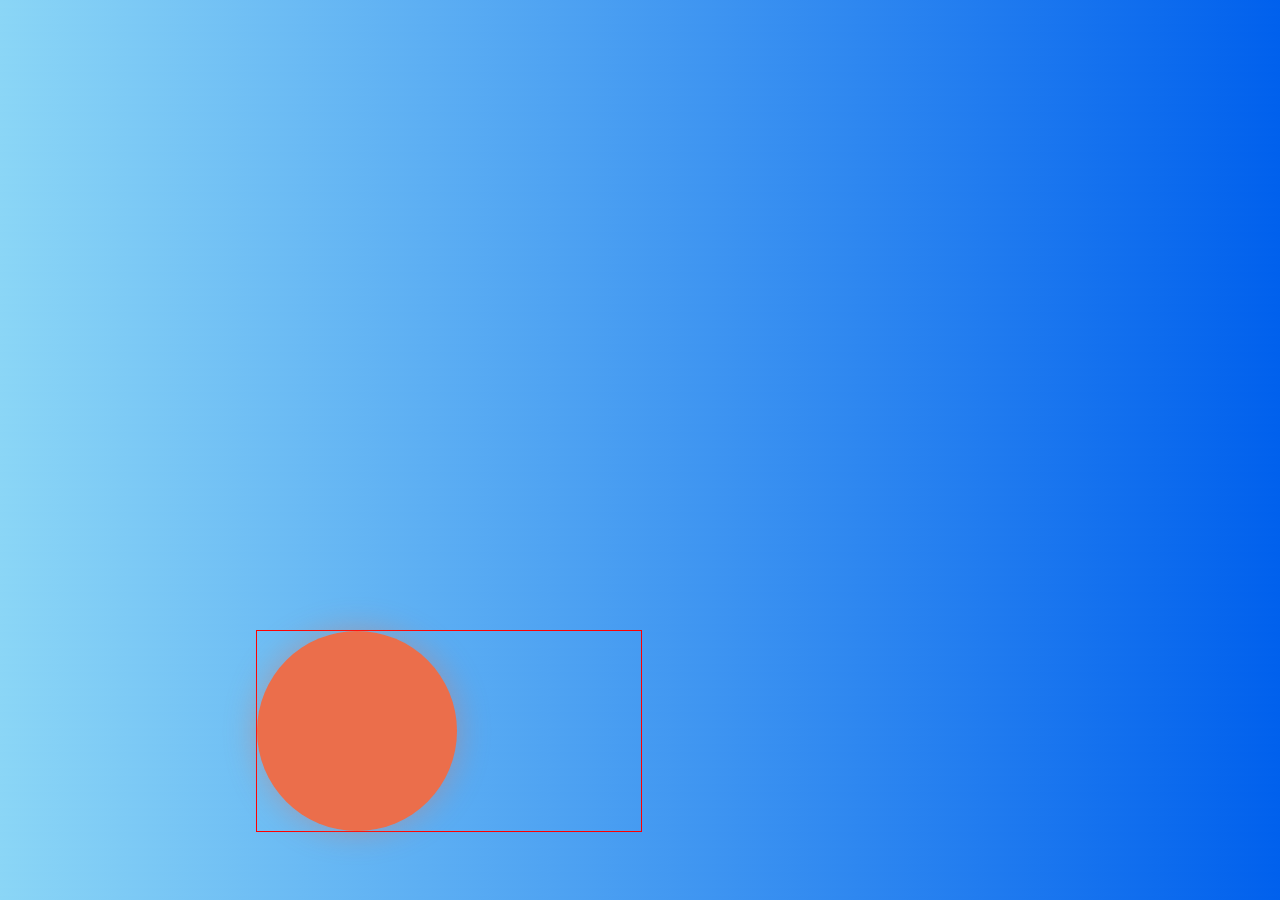
<file: animation-example.html>
<!DOCTYPE html> <!-- indique au navigateur que le document est écrit en HTML -->
<html lang="fr">
  <head>
    <meta charset="UTF-8"> <!-- https://www.w3schools.com/html/html_charset.asp  -->
    <meta name="viewport" content="width=device-width, initial-scale=1.0"> <!-- https://developer.mozilla.org/en-US/docs/Web/HTML/Viewport_meta_tag#viewport_basics -->
    <link rel="stylesheet" href="animation-example.css">
    <title>Weather App</title>
  </head>

  <body>
    <div class="sun-wrapper">
      <div class="sun"></div>
    </div>
  </body>
</html>
</file>
<file: animation-example.css>
body {
  background: linear-gradient(45deg, #8BD6F6 0%, #0060ED 100%);
  overflow: hidden;
}

.sun-wrapper {
  position: absolute;
  width: 30%;
  top: 70%;
  left: 20%;
  animation: 10s rotate linear infinite;
  transform-origin: bottom right;
  border: 1px solid red;
}

.sun {
  width: 200px;
  height: 200px;
  border-radius: 999rem;
  background-color: #EB6E4B;
  filter: drop-shadow(0px 0px 16px rgba(235, 110, 75, 0.4));
}

@keyframes rotate {
  0% {
    transform: rotate(0deg);
  }
  100% {
    transform: rotate(180deg);
  }
}
</file>
